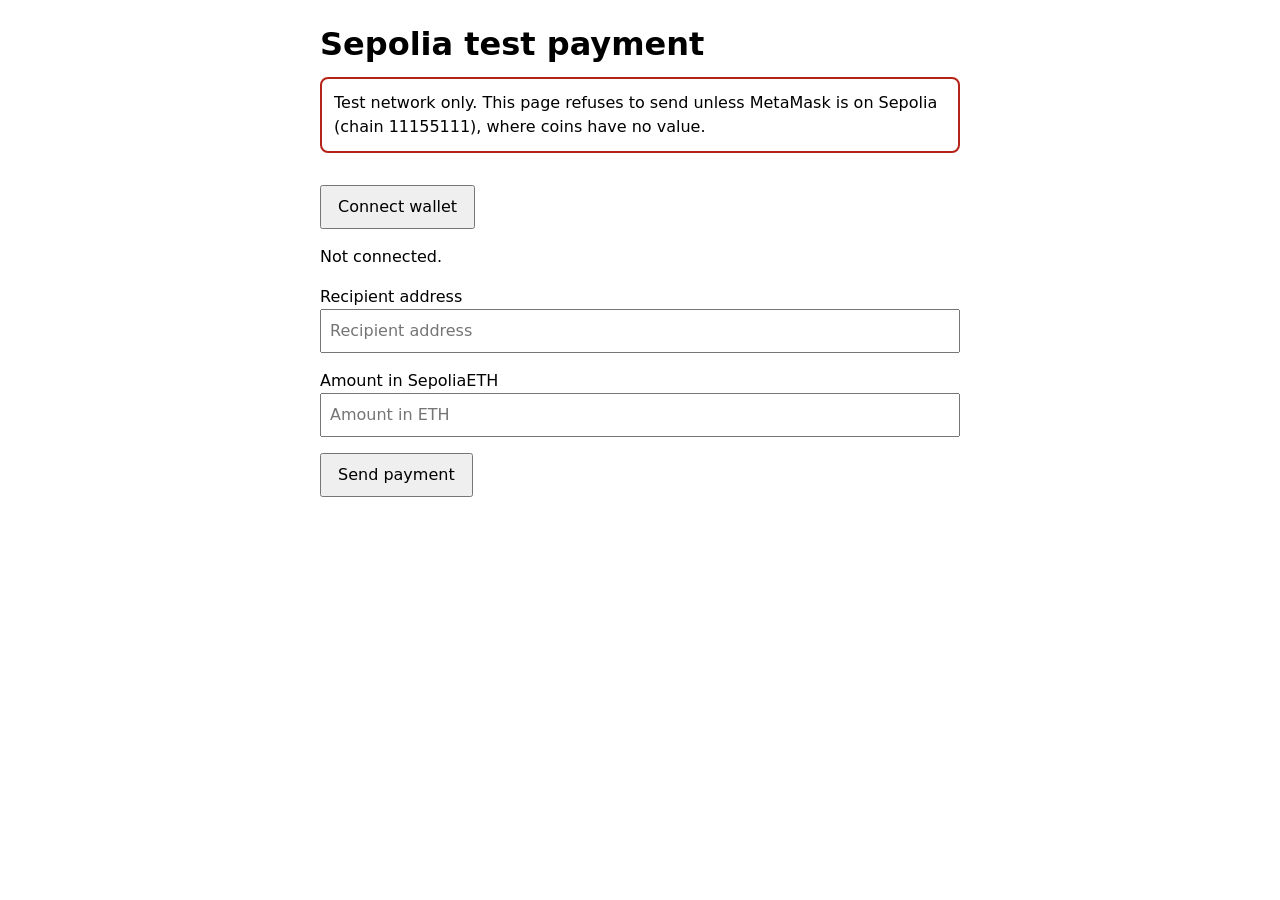
<file: testbench/sepolia.html>
<!doctype html>
<html lang="en">
<head>
  <meta charset="utf-8">
  <meta name="viewport" content="width=device-width, initial-scale=1">
  <title>Sepolia test payment</title>
  <style>
    body { font: 16px/24px system-ui, sans-serif; max-width: 640px; margin: 32px auto; padding: 0 16px; }
    .warn { padding: 12px; border: 2px solid #b42318; border-radius: 8px; }
    label { display: block; margin-top: 16px; }
    input { width: 100%; padding: 8px; font: inherit; box-sizing: border-box; }
    button { margin-top: 16px; padding: 8px 16px; font: inherit; }
    #status { margin-top: 24px; white-space: pre-wrap; overflow-wrap: anywhere; }
  </style>
</head>
<body>
  <main>
    <h1>Sepolia test payment</h1>
    <p class="warn">Test network only. This page refuses to send unless MetaMask is on Sepolia (chain 11155111),
      where coins have no value.</p>

    <button type="button" id="connect">Connect wallet</button>
    <p id="account">Not connected.</p>

    <form id="pay">
      <label>Recipient address <input name="recipient" placeholder="Recipient address" autocomplete="off"></label>
      <label>Amount in SepoliaETH <input name="amount" placeholder="Amount in ETH" autocomplete="off"></label>
      <button type="submit" id="pay-btn">Send payment</button>
    </form>

    <p id="status" role="status"></p>
  </main>

  <script>
    "use strict";
    const SEPOLIA = "0xaa36a7"; // 11155111
    const SEPOLIA_PARAMS = {
      chainId: SEPOLIA,
      chainName: "Sepolia",
      nativeCurrency: { name: "Sepolia Ether", symbol: "SepoliaETH", decimals: 18 },
      rpcUrls: ["https://ethereum-sepolia-rpc.publicnode.com"],
      blockExplorerUrls: ["https://sepolia.etherscan.io"],
    };
    const status = (text) => { document.getElementById("status").textContent = text; };
    let account = null;

    function toWeiHex(amount) {
      if (!/^\d+(\.\d{1,18})?$/.test(amount)) throw new Error("Amount must be a number with at most 18 decimals.");
      const [whole, frac = ""] = amount.split(".");
      const wei = BigInt(whole) * 10n ** 18n + BigInt(frac.padEnd(18, "0"));
      if (wei <= 0n) throw new Error("Amount must be greater than 0.");
      return "0x" + wei.toString(16);
    }

    async function ensureSepolia() {
      try {
        await ethereum.request({ method: "wallet_switchEthereumChain", params: [{ chainId: SEPOLIA }] });
      } catch (error) {
        if (error.code !== 4902) throw error;
        await ethereum.request({ method: "wallet_addEthereumChain", params: [SEPOLIA_PARAMS] });
      }
      const chain = await ethereum.request({ method: "eth_chainId" });
      if (chain !== SEPOLIA) throw new Error(`Wallet is on chain ${chain}, not Sepolia. Nothing was sent.`);
    }

    document.getElementById("connect").addEventListener("click", async () => {
      if (!window.ethereum) { status("No wallet found in this browser."); return; }
      try {
        [account] = await ethereum.request({ method: "eth_requestAccounts" });
        await ensureSepolia();
        document.getElementById("account").textContent = `Connected: ${account} on Sepolia.`;
        status("Wallet connected on Sepolia.");
      } catch (error) {
        status(`Connect failed: ${error.message}`);
      }
    });

    document.getElementById("pay").addEventListener("submit", async (event) => {
      event.preventDefault();
      const form = new FormData(event.target);
      const to = String(form.get("recipient")).trim();
      const amount = String(form.get("amount")).trim();
      try {
        if (!account) throw new Error("Connect the wallet first.");
        if (!/^0x[0-9a-fA-F]{40}$/.test(to)) throw new Error("Recipient must be a 0x address with 40 hex characters.");
        const value = toWeiHex(amount);
        await ensureSepolia();
        status("Waiting for you to confirm in MetaMask...");
        const hash = await ethereum.request({ method: "eth_sendTransaction", params: [{ from: account, to, value }] });
        status(`PAYMENT SENT on Sepolia.\nTransaction: ${hash}\nhttps://sepolia.etherscan.io/tx/${hash}`);
      } catch (error) {
        status(`PAYMENT NOT SENT: ${error.message}`);
      }
    });
  </script>
</body>
</html>
</file>
